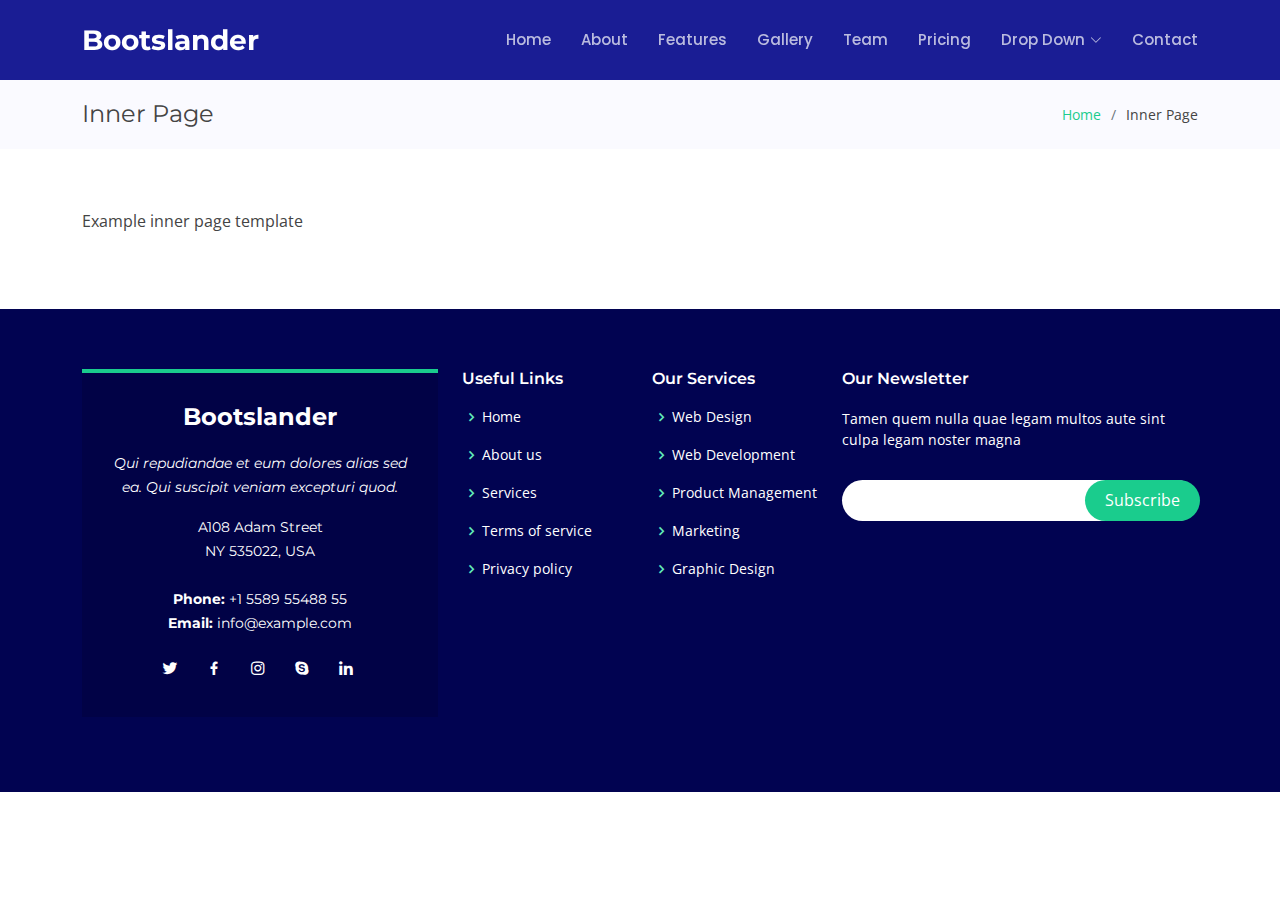
<file: inner-page.html>
<!DOCTYPE html>
<html lang="en">

<head>
  <meta charset="utf-8">
  <meta content="width=device-width, initial-scale=1.0" name="viewport">

  <title>Inner Page - Bootslander Bootstrap Template</title>
  <meta content="" name="description">
  <meta content="" name="keywords">

  <!-- Favicons -->
  <link href="assets/img/favicon.png" rel="icon">
  <link href="assets/img/apple-touch-icon.png" rel="apple-touch-icon">

  <!-- Google Fonts -->
  <link href="https://fonts.googleapis.com/css?family=Open+Sans:300,300i,400,400i,600,600i,700,700i|Montserrat:300,300i,400,400i,500,500i,600,600i,700,700i|Poppins:300,300i,400,400i,500,500i,600,600i,700,700i" rel="stylesheet">

  <!-- Vendor CSS Files -->
  <link href="assets/vendor/aos/aos.css" rel="stylesheet">
  <link href="assets/vendor/bootstrap/css/bootstrap.min.css" rel="stylesheet">
  <link href="assets/vendor/bootstrap-icons/bootstrap-icons.css" rel="stylesheet">
  <link href="assets/vendor/boxicons/css/boxicons.min.css" rel="stylesheet">
  <link href="assets/vendor/glightbox/css/glightbox.min.css" rel="stylesheet">
  <link href="assets/vendor/remixicon/remixicon.css" rel="stylesheet">
  <link href="assets/vendor/swiper/swiper-bundle.min.css" rel="stylesheet">

  <!-- Template Main CSS File -->
  <link href="assets/css/style.css" rel="stylesheet">


</head>

<body>

  <!-- ======= Header ======= -->
  <header id="header" class="fixed-top d-flex align-items-center ">
    <div class="container d-flex align-items-center justify-content-between">

      <div class="logo">
        <h1><a href="index.html"><span>Bootslander</span></a></h1>
       
      </div>

      <nav id="navbar" class="navbar">
        <ul>
          <li><a class="nav-link scrollto " href="#hero">Home</a></li>
          <li><a class="nav-link scrollto" href="#about">About</a></li>
          <li><a class="nav-link scrollto" href="#features">Features</a></li>
          <li><a class="nav-link scrollto" href="#gallery">Gallery</a></li>
          <li><a class="nav-link scrollto" href="#team">Team</a></li>
          <li><a class="nav-link scrollto" href="#pricing">Pricing</a></li>
          <li class="dropdown"><a href="#"><span>Drop Down</span> <i class="bi bi-chevron-down"></i></a>
            <ul>
              <li><a href="#">Drop Down 1</a></li>
              <li class="dropdown"><a href="#"><span>Deep Drop Down</span> <i class="bi bi-chevron-right"></i></a>
                <ul>
                  <li><a href="#">Deep Drop Down 1</a></li>
                  <li><a href="#">Deep Drop Down 2</a></li>
                  <li><a href="#">Deep Drop Down 3</a></li>
                  <li><a href="#">Deep Drop Down 4</a></li>
                  <li><a href="#">Deep Drop Down 5</a></li>
                </ul>
              </li>
              <li><a href="#">Drop Down 2</a></li>
              <li><a href="#">Drop Down 3</a></li>
              <li><a href="#">Drop Down 4</a></li>
            </ul>
          </li>
          <li><a class="nav-link scrollto" href="#contact">Contact</a></li>
        </ul>
        <i class="bi bi-list mobile-nav-toggle"></i>
      </nav><!-- .navbar -->

    </div>
  </header><!-- End Header -->

  <main id="main">

    <!-- ======= Breadcrumbs Section ======= -->
    <section class="breadcrumbs">
      <div class="container">

        <div class="d-flex justify-content-between align-items-center">
          <h2>Inner Page</h2>
          <ol>
            <li><a href="index.html">Home</a></li>
            <li>Inner Page</li>
          </ol>
        </div>

      </div>
    </section><!-- End Breadcrumbs Section -->

    <section class="inner-page">
      <div class="container">
        <p>
          Example inner page template
        </p>
      </div>
    </section>

  </main><!-- End #main -->

  <!-- ======= Footer ======= -->
  <footer id="footer">
    <div class="footer-top">
      <div class="container">
        <div class="row">

          <div class="col-lg-4 col-md-6">
            <div class="footer-info">
              <h3>Bootslander</h3>
              <p class="pb-3"><em>Qui repudiandae et eum dolores alias sed ea. Qui suscipit veniam excepturi quod.</em></p>
              <p>
                A108 Adam Street <br>
                NY 535022, USA<br><br>
                <strong>Phone:</strong> +1 5589 55488 55<br>
                <strong>Email:</strong> info@example.com<br>
              </p>
              <div class="social-links mt-3">
                <a href="#" class="twitter"><i class="bx bxl-twitter"></i></a>
                <a href="#" class="facebook"><i class="bx bxl-facebook"></i></a>
                <a href="#" class="instagram"><i class="bx bxl-instagram"></i></a>
                <a href="#" class="google-plus"><i class="bx bxl-skype"></i></a>
                <a href="#" class="linkedin"><i class="bx bxl-linkedin"></i></a>
              </div>
            </div>
          </div>

          <div class="col-lg-2 col-md-6 footer-links">
            <h4>Useful Links</h4>
            <ul>
              <li><i class="bx bx-chevron-right"></i> <a href="#">Home</a></li>
              <li><i class="bx bx-chevron-right"></i> <a href="#">About us</a></li>
              <li><i class="bx bx-chevron-right"></i> <a href="#">Services</a></li>
              <li><i class="bx bx-chevron-right"></i> <a href="#">Terms of service</a></li>
              <li><i class="bx bx-chevron-right"></i> <a href="#">Privacy policy</a></li>
            </ul>
          </div>

          <div class="col-lg-2 col-md-6 footer-links">
            <h4>Our Services</h4>
            <ul>
              <li><i class="bx bx-chevron-right"></i> <a href="#">Web Design</a></li>
              <li><i class="bx bx-chevron-right"></i> <a href="#">Web Development</a></li>
              <li><i class="bx bx-chevron-right"></i> <a href="#">Product Management</a></li>
              <li><i class="bx bx-chevron-right"></i> <a href="#">Marketing</a></li>
              <li><i class="bx bx-chevron-right"></i> <a href="#">Graphic Design</a></li>
            </ul>
          </div>

          <div class="col-lg-4 col-md-6 footer-newsletter">
            <h4>Our Newsletter</h4>
            <p>Tamen quem nulla quae legam multos aute sint culpa legam noster magna</p>
            <form action="" method="post">
              <input type="email" name="email"><input type="submit" value="Subscribe">
            </form>

          </div>

        </div>
      </div>
    </div>

    
  </footer><!-- End Footer -->

  <a href="#" class="back-to-top d-flex align-items-center justify-content-center"><i class="bi bi-arrow-up-short"></i></a>
  <div id="preloader"></div>

  <!-- Vendor JS Files -->
  <script src="assets/vendor/purecounter/purecounter_vanilla.js"></script>
  <script src="assets/vendor/aos/aos.js"></script>
  <script src="assets/vendor/bootstrap/js/bootstrap.bundle.min.js"></script>
  <script src="assets/vendor/glightbox/js/glightbox.min.js"></script>
  <script src="assets/vendor/swiper/swiper-bundle.min.js"></script>
  <script src="assets/vendor/php-email-form/validate.js"></script>

  <!-- Template Main JS File -->
  <script src="assets/js/main.js"></script>

</body>

</html>
</file>
<file: assets/css/style.css>
/**
* Template Name: Bootslander
* Updated: Mar 13 2024 with Bootstrap v5.3.3
* Template URL: https://bootstrapmade.com/bootslander-free-bootstrap-landing-page-template/
* Author: BootstrapMade.com
* License: https://bootstrapmade.com/license/
*/

/*--------------------------------------------------------------
# General
--------------------------------------------------------------*/
body {
  font-family: "Open Sans", sans-serif;
  color: #444444;
}

a {
  color: #1acc8d;
  text-decoration: none;
}

a:hover {
  color: #34e5a6;
  text-decoration: none;
}

h1,
h2,
h3,
h4,
h5,
h6 {
  font-family: "Montserrat", sans-serif;
}

/*--------------------------------------------------------------
# Preloader
--------------------------------------------------------------*/
#preloader {
  position: fixed;
  top: 0;
  left: 0;
  right: 0;
  bottom: 0;
  z-index: 9999;
  overflow: hidden;
  background: #fff;
}

#preloader:before {
  content: "";
  position: fixed;
  top: calc(50% - 30px);
  left: calc(50% - 30px);
  border: 6px solid #1acc8d;
  border-top-color: #d2f9eb;
  border-radius: 50%;
  width: 60px;
  height: 60px;
  animation: animate-preloader 1s linear infinite;
}

@keyframes animate-preloader {
  0% {
    transform: rotate(0deg);
  }

  100% {
    transform: rotate(360deg);
  }
}

/*--------------------------------------------------------------
# Back to top button
--------------------------------------------------------------*/
.back-to-top {
  position: fixed;
  visibility: hidden;
  opacity: 0;
  right: 15px;
  bottom: 15px;
  z-index: 996;
  background: rgba(1, 4, 136, 0.9);
  width: 40px;
  height: 40px;
  border-radius: 50px;
  transition: all 0.4s;
}

.back-to-top i {
  font-size: 28px;
  color: #fff;
  line-height: 0;
}

.back-to-top:hover {
  background: #2be4a2;
  color: #fff;
}

.back-to-top.active {
  visibility: visible;
  opacity: 1;
}

/*--------------------------------------------------------------
# Disable AOS delay on mobile
--------------------------------------------------------------*/
@media screen and (max-width: 768px) {
  [data-aos-delay] {
    transition-delay: 0 !important;
  }
}

/*--------------------------------------------------------------
# Header
--------------------------------------------------------------*/
#header {
  height: 80px;
  transition: all 0.5s;
  z-index: 997;
  transition: all 0.5s;
  background: rgba(1, 4, 136, 0.9);
}

#header.header-transparent {
  background: transparent;
}

#header.header-scrolled {
  background: rgba(1, 4, 136, 0.9);
  height: 60px;
}

#header .logo h1 {
  font-size: 28px;
  margin: 0;
  padding: 0;
  line-height: 1;
  font-weight: 700;
}

#header .logo h1 a,
#header .logo h1 a:hover {
  color: #fff;
  text-decoration: none;
}

#header .logo img {
  padding: 0;
  margin: 0;
  max-height: 40px;
}

/*--------------------------------------------------------------
# Navigation Menu
--------------------------------------------------------------*/
/**
* Desktop Navigation 
*/
.navbar {
  padding: 0;
}

.navbar ul {
  margin: 0;
  padding: 0;
  display: flex;
  list-style: none;
  align-items: center;
}

.navbar li {
  position: relative;
}

.navbar a,
.navbar a:focus {
  display: flex;
  align-items: center;
  justify-content: space-between;
  padding: 10px 0 10px 30px;
  font-size: 15px;
  font-weight: 500;
  font-family: "Poppins", sans-serif;
  color: rgba(255, 255, 255, 0.7);
  white-space: nowrap;
  transition: 0.3s;
}

.navbar a i,
.navbar a:focus i {
  font-size: 12px;
  line-height: 0;
  margin-left: 5px;
}

.navbar>ul>li>a:before {
  content: "";
  position: absolute;
  width: 0;
  height: 2px;
  bottom: 3px;
  left: 30px;
  background-color: #1acc8d;
  visibility: hidden;
  width: 0px;
  transition: all 0.3s ease-in-out 0s;
}

.navbar a:hover:before,
.navbar li:hover>a:before,
.navbar .active:before {
  visibility: visible;
  width: 25px;
}

.navbar a:hover,
.navbar .active,
.navbar .active:focus,
.navbar li:hover>a {
  color: #fff;
}

.navbar .dropdown ul {
  display: block;
  position: absolute;
  left: 30px;
  top: calc(100% + 30px);
  margin: 0;
  padding: 10px 0;
  z-index: 99;
  opacity: 0;
  visibility: hidden;
  background: #fff;
  box-shadow: 0px 0px 30px rgba(127, 137, 161, 0.25);
  transition: 0.3s;
  border-radius: 4px;
}

.navbar .dropdown ul li {
  min-width: 200px;
}

.navbar .dropdown ul a {
  padding: 10px 20px;
  font-size: 14px;
  font-weight: 500;
  text-transform: none;
  color: #01036f;
}

.navbar .dropdown ul a i {
  font-size: 12px;
}

.navbar .dropdown ul a:hover,
.navbar .dropdown ul .active:hover,
.navbar .dropdown ul li:hover>a {
  color: #1acc8d;
}

.navbar .dropdown:hover>ul {
  opacity: 1;
  top: 100%;
  visibility: visible;
}

.navbar .dropdown .dropdown ul {
  top: 0;
  left: calc(100% - 30px);
  visibility: hidden;
}

.navbar .dropdown .dropdown:hover>ul {
  opacity: 1;
  top: 0;
  left: 100%;
  visibility: visible;
}

@media (max-width: 1366px) {
  .navbar .dropdown .dropdown ul {
    left: -90%;
  }

  .navbar .dropdown .dropdown:hover>ul {
    left: -100%;
  }
}

/**
* Mobile Navigation 
*/
.mobile-nav-toggle {
  color: #fff;
  font-size: 28px;
  cursor: pointer;
  display: none;
  line-height: 0;
  transition: 0.5s;
}

@media (max-width: 991px) {
  .mobile-nav-toggle {
    display: block;
  }

  .navbar ul {
    display: none;
  }
}

.navbar-mobile {
  position: fixed;
  overflow: hidden;
  top: 0;
  right: 0;
  left: 0;
  bottom: 0;
  background: rgba(1, 3, 91, 0.9);
  transition: 0.3s;
  z-index: 999;
}

.navbar-mobile .mobile-nav-toggle {
  position: absolute;
  top: 15px;
  right: 15px;
}

.navbar-mobile ul {
  display: block;
  position: absolute;
  top: 55px;
  right: 15px;
  bottom: 15px;
  left: 15px;
  padding: 10px 0;
  border-radius: 8px;
  background-color: #fff;
  overflow-y: auto;
  transition: 0.3s;
}

.navbar-mobile>ul>li>a:before {
  left: 20px;
}

.navbar-mobile a,
.navbar-mobile a:focus {
  padding: 10px 20px;
  font-size: 15px;
  color: #0205a1;
}

.navbar-mobile a:hover,
.navbar-mobile .active,
.navbar-mobile li:hover>a {
  color: #3f43fd;
}

.navbar-mobile .getstarted,
.navbar-mobile .getstarted:focus {
  margin: 15px;
}

.navbar-mobile .dropdown ul,
.navbar-mobile .dropdown .dropdown ul {
  position: static;
  display: none;
  margin: 10px 20px;
  padding: 10px 0;
  z-index: 99;
  opacity: 1;
  visibility: visible;
  background: #fff;
  box-shadow: 0px 0px 30px rgba(127, 137, 161, 0.25);
}

.navbar-mobile .dropdown ul li,
.navbar-mobile .dropdown .dropdown ul li {
  min-width: 200px;
}

.navbar-mobile .dropdown ul a,
.navbar-mobile .dropdown .dropdown ul a {
  padding: 10px 20px;
}

.navbar-mobile .dropdown ul a i,
.navbar-mobile .dropdown .dropdown ul a i {
  font-size: 12px;
}

.navbar-mobile .dropdown ul a:hover,
.navbar-mobile .dropdown ul .active:hover,
.navbar-mobile .dropdown ul li:hover>a,
.navbar-mobile .dropdown .dropdown ul a:hover,
.navbar-mobile .dropdown .dropdown ul .active:hover,
.navbar-mobile .dropdown .dropdown ul li:hover>a {
  color: #1acc8d;
}

.navbar-mobile .dropdown>.dropdown-active,
.navbar-mobile .dropdown .dropdown>.dropdown-active {
  display: block;
}

/*--------------------------------------------------------------
# Hero Section
--------------------------------------------------------------*/
#hero {
  width: 100%;
  background: url("../img/hero-bg.jpg");
  position: relative;
  padding: 120px 0 0 0;
}

#hero:before {
  content: "";
  position: absolute;
  bottom: 0;
  top: 0;
  left: 0;
  right: 0;
}

#hero h1 {
  margin: 0 0 20px 0;
  font-size: 48px;
  font-weight: 700;
  line-height: 56px;
  color: rgba(255, 255, 255, 0.8);
}

#hero h1 span {
  color: #fff;
  border-bottom: 4px solid #1ac0cc;
}

#hero h2 {
  color: rgba(255, 255, 255, 0.8);
  margin-bottom: 40px;
  font-size: 24px;
}

#hero .btn-get-started {
  font-family: "Montserrat", sans-serif;
  font-weight: 500;
  font-size: 16px;
  letter-spacing: 1px;
  display: inline-block;
  padding: 10px 30px;
  border-radius: 50px;
  transition: 0.5s;
  color: #fff;
  background: #1acc8d;
}

#hero .btn-get-started:hover {
  background: #17b57d;
}

#hero .animated {
  animation: up-down 2s ease-in-out infinite alternate-reverse both;
}

@media (min-width: 1024px) {
  #hero {
    background-attachment: fixed;
  }
}

@media (max-width: 991px) {
  #hero {
    padding-top: 80px;
  }

  #hero .animated {
    animation: none;
  }

  #hero .hero-img {
    text-align: center;
  }

  #hero .hero-img img {
    max-width: 50%;
  }

  #hero h1 {
    font-size: 28px;
    line-height: 32px;
    margin-bottom: 10px;
  }

  #hero h2 {
    font-size: 18px;
    line-height: 24px;
    margin-bottom: 30px;
  }
}

@media (max-width: 575px) {
  #hero .hero-img img {
    width: 80%;
  }
}

@keyframes up-down {
  0% {
    transform: translateY(10px);
  }

  100% {
    transform: translateY(-10px);
  }
}

.hero-waves {
  display: block;
  margin-top: 60px;
  width: 100%;
  height: 60px;
  z-index: 5;
  position: relative;
}

.wave1 use {
  animation: move-forever1 10s linear infinite;
  animation-delay: -2s;
}

.wave2 use {
  animation: move-forever2 8s linear infinite;
  animation-delay: -2s;
}

.wave3 use {
  animation: move-forever3 6s linear infinite;
  animation-delay: -2s;
}

@keyframes move-forever1 {
  0% {
    transform: translate(85px, 0%);
  }

  100% {
    transform: translate(-90px, 0%);
  }
}

@keyframes move-forever2 {
  0% {
    transform: translate(-90px, 0%);
  }

  100% {
    transform: translate(85px, 0%);
  }
}

@keyframes move-forever3 {
  0% {
    transform: translate(-90px, 0%);
  }

  100% {
    transform: translate(85px, 0%);
  }
}

/*--------------------------------------------------------------
# Sections General
--------------------------------------------------------------*/
section {
  padding: 60px 0;
  overflow: hidden;
}

.section-bg {
  background-color: #f5f5ff;
}

.section-title {
  padding-bottom: 40px;
}

.section-title h2 {
  font-size: 14px;
  font-weight: 500;
  padding: 0;
  line-height: 1px;
  margin: 0 0 5px 0;
  letter-spacing: 2px;
  text-transform: uppercase;
  color: #aaaaaa;
  font-family: "Poppins", sans-serif;
}

.section-title h2::after {
  content: "";
  width: 120px;
  height: 1px;
  display: inline-block;
  background: #00b7cf;
  margin: 4px 10px;
}

.section-title p {
  margin: 0;
  margin: 0;
  font-size: 36px;
  font-weight: 700;
  text-transform: uppercase;
  font-family: "Poppins", sans-serif;
  color: #010483;
}

/*--------------------------------------------------------------
# Breadcrumbs
--------------------------------------------------------------*/
.breadcrumbs {
  padding: 20px 0;
  background-color: #fafaff;
  min-height: 40px;
  margin-top: 80px;
}

@media (max-width: 992px) {
  .breadcrumbs {
    margin-top: 64px;
  }
}

.breadcrumbs h2 {
  font-size: 24px;
  font-weight: 400;
  margin: 0;
}

@media (max-width: 992px) {
  .breadcrumbs h2 {
    margin: 0 0 10px 0;
  }
}

.breadcrumbs ol {
  display: flex;
  flex-wrap: wrap;
  list-style: none;
  padding: 0;
  margin: 0;
  font-size: 14px;
}

.breadcrumbs ol li+li {
  padding-left: 10px;
}

.breadcrumbs ol li+li::before {
  display: inline-block;
  padding-right: 10px;
  color: #6c757d;
  content: "/";
}

@media (max-width: 768px) {
  .breadcrumbs .d-flex {
    display: block !important;
  }

  .breadcrumbs ol {
    display: block;
  }

  .breadcrumbs ol li {
    display: inline-block;
  }
}

/*--------------------------------------------------------------
# About
--------------------------------------------------------------*/
.about {
  padding: 40px 0 0 0;
}

.about .icon-boxes h3 {
  font-size: 28px;
  font-weight: 700;
  color: #010483;
  margin-bottom: 15px;
}

.about .icon-box {
  margin-top: 40px;
}

.about .icon-box .icon {
  float: left;
  display: flex;
  align-items: center;
  justify-content: center;
  width: 64px;
  height: 64px;
  border: 2px solid #7ceec6;
  border-radius: 50px;
  transition: 0.5s;
}

.about .icon-box .icon i {
  color: #1acc8d;
  font-size: 32px;
}

.about .icon-box:hover .icon {
  background: #1acc8d;
  border-color: #1acc8d;
}

.about .icon-box:hover .icon i {
  color: #fff;
}

.about .icon-box .title {
  margin-left: 85px;
  font-weight: 700;
  margin-bottom: 10px;
  font-size: 18px;
}

.about .icon-box .title a {
  color: #343a40;
  transition: 0.3s;
}

.about .icon-box .title a:hover {
  color: #1acc8d;
}

.about .icon-box .description {
  margin-left: 85px;
  line-height: 24px;
  font-size: 14px;
}


@keyframes pulsate-btn {
  0% {
    transform: scale(0.6, 0.6);
    opacity: 1;
  }

  100% {
    transform: scale(1, 1);
    opacity: 0;
  }
}

/*--------------------------------------------------------------
# Features
--------------------------------------------------------------*/
.features .icon-box {
  display: flex;
  align-items: center;
  padding: 20px;
  background: #f5f5ff;
  transition: ease-in-out 0.3s;
}

.features .icon-box i {
  font-size: 32px;
  padding-right: 10px;
  line-height: 1;
}

.features .icon-box h3 {
  font-weight: 700;
  margin: 0;
  padding: 0;
  line-height: 1;
  font-size: 16px;
}

.features .icon-box h3 a {
  color: #010483;
  transition: ease-in-out 0.3s;
}

.features .icon-box h3 a:hover {
  color: #01036f;
}

.features .icon-box:hover {
  background: #ebebff;
}

/*--------------------------------------------------------------
# Counts
--------------------------------------------------------------*/
.counts {
  background: #f5f5ff;
  padding: 70px 0 60px;
}

.counts .count-box {
  padding: 30px 30px 25px 30px;
  width: 100%;
  position: relative;
  text-align: center;
  background: #fff;
}

.counts .count-box i {
  position: absolute;
  top: -25px;
  left: 50%;
  transform: translateX(-50%);
  font-size: 20px;
  background: #1acc8d;
  padding: 12px;
  color: #fff;
  border-radius: 50px;
  display: inline-flex;
  align-items: center;
  justify-content: center;
  line-height: 0;
  width: 48px;
  height: 48px;
}

.counts .count-box span {
  font-size: 36px;
  display: block;
  font-weight: 600;
  color: #010483;
}

.counts .count-box p {
  padding: 0;
  margin: 0;
  font-family: "Montserrat", sans-serif;
  font-size: 14px;
}

/*--------------------------------------------------------------
# Details
--------------------------------------------------------------*/
.details .content+.content {
  margin-top: 100px;
}

.details .content h3 {
  font-weight: 600;
  font-size: 26px;
  color: #010483;
}

.details .content ul {
  list-style: none;
  padding: 0;
}

.details .content ul li {
  padding-bottom: 10px;
}

.details .content ul i {
  font-size: 20px;
  padding-right: 4px;
  color: #1acc8d;
}

.details .content p:last-child {
  margin-bottom: 0;
}

/*--------------------------------------------------------------
# Gallery
--------------------------------------------------------------*/
.gallery .gallery-item {
  overflow: hidden;
  border-right: 3px solid #fff;
  border-bottom: 3px solid #fff;
}

.gallery .gallery-item img {
  transition: all ease-in-out 0.4s;
}

.gallery .gallery-item:hover img {
  transform: scale(1.1);
}

/*--------------------------------------------------------------
# Testimonials
--------------------------------------------------------------*/
.testimonials {
  padding: 80px 0;
  background: url("../img/cta-bg.jpg") no-repeat;
  background-position: center center;
  background-size: cover;
  position: relative;
}

.testimonials::before {
  content: "";
  position: absolute;
  left: 0;
  right: 0;
  top: 0;
  bottom: 0;
  background: rgba(1, 3, 111, 0.8);
}

.testimonials .section-header {
  margin-bottom: 40px;
}

.testimonials .testimonials-carousel,
.testimonials .testimonials-slider {
  overflow: hidden;
}

.testimonials .testimonial-item {
  text-align: center;
  color: #fff;
}

.testimonials .testimonial-item .testimonial-img {
  width: 100px;
  border-radius: 50%;
  border: 6px solid rgba(255, 255, 255, 0.15);
  margin: 0 auto;
}

.testimonials .testimonial-item h3 {
  font-size: 20px;
  font-weight: bold;
  margin: 10px 0 5px 0;
  color: #fff;
}

.testimonials .testimonial-item h4 {
  font-size: 14px;
  color: #ddd;
  margin: 0 0 15px 0;
}

.testimonials .testimonial-item .quote-icon-left,
.testimonials .testimonial-item .quote-icon-right {
  color: rgba(255, 255, 255, 0.4);
  font-size: 26px;
}

.testimonials .testimonial-item .quote-icon-left {
  display: inline-block;
  left: -5px;
  position: relative;
}

.testimonials .testimonial-item .quote-icon-right {
  display: inline-block;
  right: -5px;
  position: relative;
  top: 10px;
}

.testimonials .testimonial-item p {
  font-style: italic;
  margin: 0 auto 15px auto;
  color: #eee;
}

.testimonials .swiper-pagination {
  margin-top: 20px;
  position: relative;
}

.testimonials .swiper-pagination .swiper-pagination-bullet {
  width: 12px;
  height: 12px;
  opacity: 1;
  background-color: rgba(255, 255, 255, 0.4);
}

.testimonials .swiper-pagination .swiper-pagination-bullet-active {
  background-color: #1acc8d;
}

@media (min-width: 1024px) {
  .testimonials {
    background-attachment: fixed;
  }
}

@media (min-width: 992px) {
  .testimonials .testimonial-item p {
    width: 80%;
  }
}

/*--------------------------------------------------------------
# Team
--------------------------------------------------------------*/
.team {
  background: #fff;
}

.team .member {
  text-align: center;
  margin-bottom: 80px;
  position: relative;
}

.team .member .pic {
  border-radius: 4px;
  overflow: hidden;
}

.team .member img {
  transition: all ease-in-out 0.4s;
}

.team .member:hover img {
  transform: scale(1.1);
}

.team .member .member-info {
  position: absolute;
  bottom: -80px;
  left: 0px;
  right: 0px;
  background: rgba(255, 255, 255, 0.9);
  padding: 15px 0;
  border-radius: 0 0 4px 4px;
  box-shadow: 0px 2px 15px rgba(0, 0, 0, 0.1);
}

.team .member h4 {
  font-weight: 700;
  margin-bottom: 10px;
  font-size: 16px;
  color: #01036f;
  position: relative;
  padding-bottom: 10px;
}

.team .member h4::after {
  content: "";
  position: absolute;
  display: block;
  width: 50px;
  height: 1px;
  background: #0d12fc;
  bottom: 0;
  left: calc(50% - 25px);
}

.team .member span {
  font-style: italic;
  display: block;
  font-size: 13px;
  color: #01036f;
}

.team .member .social {
  margin-top: 10px;
}

.team .member .social a {
  transition: color 0.3s;
  color: #01036f;
}

.team .member .social a:hover {
  color: #1acc8d;
}

.team .member .social i {
  font-size: 16px;
  margin: 0 2px;
}

/*--------------------------------------------------------------
# Pricing
--------------------------------------------------------------*/
.pricing .box {
  padding: 20px;
  background: #fff;
  text-align: center;
  box-shadow: 0px 0px 4px rgba(0, 0, 0, 0.12);
  border-radius: 5px;
  position: relative;
  overflow: hidden;
}

.pricing h3 {
  font-weight: 400;
  margin: -20px -20px 20px -20px;
  padding: 20px 15px;
  font-size: 16px;
  font-weight: 600;
  color: #777777;
  background: #f8f8f8;
}

.pricing h4 {
  font-size: 36px;
  color: #1acc8d;
  font-weight: 600;
  font-family: "Poppins", sans-serif;
  margin-bottom: 20px;
}

.pricing h4 sup {
  font-size: 20px;
  top: -15px;
  left: -3px;
}

.pricing h4 span {
  color: #bababa;
  font-size: 16px;
  font-weight: 300;
}

.pricing ul {
  padding: 0;
  list-style: none;
  color: #444444;
  text-align: center;
  line-height: 20px;
  font-size: 14px;
}

.pricing ul li {
  padding-bottom: 16px;
}

.pricing ul i {
  color: #1acc8d;
  font-size: 18px;
  padding-right: 4px;
}

.pricing ul .na {
  color: #ccc;
  text-decoration: line-through;
}

.pricing .btn-wrap {
  margin: 20px -20px -20px -20px;
  padding: 20px 15px;
  background: #f8f8f8;
  text-align: center;
}

.pricing .btn-buy {
  background: #1acc8d;
  display: inline-block;
  padding: 8px 35px 10px 35px;
  border-radius: 50px;
  color: #fff;
  transition: none;
  font-size: 14px;
  font-weight: 400;
  font-family: "Montserrat", sans-serif;
  font-weight: 600;
  transition: 0.3s;
}

.pricing .btn-buy:hover {
  background: #149f6e;
}

.pricing .featured h3 {
  color: #fff;
  background: #1acc8d;
}

.pricing .advanced {
  width: 200px;
  position: absolute;
  top: 18px;
  right: -68px;
  transform: rotate(45deg);
  z-index: 1;
  font-size: 14px;
  padding: 1px 0 3px 0;
  background: #1acc8d;
  color: #fff;
}

/*--------------------------------------------------------------
# F.A.Q
--------------------------------------------------------------*/
.faq .faq-list {
  padding: 0;
}

.faq .faq-list ul {
  padding: 0;
  list-style: none;
}

.faq .faq-list li+li {
  margin-top: 15px;
}

.faq .faq-list li {
  padding: 20px;
  background: #fff;
  border-radius: 4px;
  position: relative;
}

.faq .faq-list a {
  display: block;
  position: relative;
  font-family: "Poppins", sans-serif;
  font-size: 16px;
  line-height: 24px;
  font-weight: 500;
  padding: 0 30px;
  outline: none;
  cursor: pointer;
}

.faq .faq-list .icon-help {
  font-size: 24px;
  position: absolute;
  right: 0;
  left: 20px;
  color: #34e5a6;
}

.faq .faq-list .icon-show,
.faq .faq-list .icon-close {
  font-size: 24px;
  position: absolute;
  right: 0;
  top: 0;
}

.faq .faq-list p {
  margin-bottom: 0;
  padding: 10px 0 0 0;
}

.faq .faq-list .icon-show {
  display: none;
}

.faq .faq-list a.collapsed {
  color: #343a40;
}

.faq .faq-list a.collapsed:hover {
  color: #1acc8d;
}

.faq .faq-list a.collapsed .icon-show {
  display: inline-block;
}

.faq .faq-list a.collapsed .icon-close {
  display: none;
}

@media (max-width: 1200px) {
  .faq .faq-list {
    padding: 0;
  }
}

/*--------------------------------------------------------------
# Contact
--------------------------------------------------------------*/
.contact .info {
  width: 100%;
  background: #fff;
}

.contact .info i {
  font-size: 20px;
  color: #3f43fd;
  float: left;
  width: 44px;
  height: 44px;
  background: #f0f0ff;
  display: flex;
  justify-content: center;
  align-items: center;
  border-radius: 50px;
  transition: all 0.3s ease-in-out;
}

.contact .info h4 {
  padding: 0 0 0 60px;
  font-size: 22px;
  font-weight: 600;
  margin-bottom: 5px;
  color: #010483;
}

.contact .info p {
  padding: 0 0 0 60px;
  margin-bottom: 0;
  font-size: 14px;
  color: #0205a1;
}

.contact .info .email,
.contact .info .phone {
  margin-top: 40px;
}

.contact .info .email:hover i,
.contact .info .address:hover i,
.contact .info .phone:hover i {
  background: #1acc8d;
  color: #fff;
}

.contact .php-email-form {
  width: 100%;
  background: #fff;
}

.contact .php-email-form .form-group {
  padding-bottom: 8px;
}

.contact .php-email-form .error-message {
  display: none;
  color: #fff;
  background: #ed3c0d;
  text-align: left;
  padding: 15px;
  font-weight: 600;
}

.contact .php-email-form .error-message br+br {
  margin-top: 25px;
}

.contact .php-email-form .sent-message {
  display: none;
  color: #fff;
  background: #18d26e;
  text-align: center;
  padding: 15px;
  font-weight: 600;
}

.contact .php-email-form .loading {
  display: none;
  background: #fff;
  text-align: center;
  padding: 15px;
}

.contact .php-email-form .loading:before {
  content: "";
  display: inline-block;
  border-radius: 50%;
  width: 24px;
  height: 24px;
  margin: 0 10px -6px 0;
  border: 3px solid #18d26e;
  border-top-color: #eee;
  animation: animate-loading 1s linear infinite;
}

.contact .php-email-form input,
.contact .php-email-form textarea {
  border-radius: 0;
  box-shadow: none;
  font-size: 14px;
}

.contact .php-email-form input {
  height: 44px;
}

.contact .php-email-form textarea {
  padding: 10px 12px;
}

.contact .php-email-form button[type=submit] {
  background: rgba(1, 4, 136, 0.9);
  border: 0;
  padding: 10px 30px;
  color: #fff;
  transition: 0.4s;
  border-radius: 50px;
}

.contact .php-email-form button[type=submit]:hover {
  background: #34e5a6;
}

@keyframes animate-loading {
  0% {
    transform: rotate(0deg);
  }

  100% {
    transform: rotate(360deg);
  }
}

/*--------------------------------------------------------------
# Footer
--------------------------------------------------------------*/
#footer {
  background: #010351;
  padding: 0 0 30px 0;
  color: #fff;
  font-size: 14px;
}

#footer .footer-top {
  padding: 60px 0 30px 0;
}

#footer .footer-top .footer-info {
  margin-bottom: 15px;
  background: #010246;
  color: #fff;
  border-top: 4px solid #1acc8d;
  text-align: center;
  padding: 30px 20px;
}

#footer .footer-top .footer-info h3 {
  font-size: 24px;
  margin: 0 0 20px 0;
  padding: 2px 0 2px 0;
  line-height: 1;
  font-weight: 700;
}

#footer .footer-top .footer-info p {
  font-size: 14px;
  line-height: 24px;
  margin-bottom: 0;
  font-family: "Montserrat", sans-serif;
}

#footer .footer-top .social-links a {
  font-size: 18px;
  display: inline-block;
  color: #fff;
  line-height: 1;
  padding: 8px 0;
  margin-right: 4px;
  border-radius: 50%;
  text-align: center;
  width: 36px;
  height: 36px;
  transition: 0.3s;
}

#footer .footer-top .social-links a:hover {
  background: #1acc8d;
  color: #fff;
  text-decoration: none;
}

#footer .footer-top h4 {
  font-size: 16px;
  font-weight: 600;
  color: #fff;
  position: relative;
  padding-bottom: 12px;
}

#footer .footer-top .footer-links {
  margin-bottom: 30px;
}

#footer .footer-top .footer-links ul {
  list-style: none;
  padding: 0;
  margin: 0;
}

#footer .footer-top .footer-links ul i {
  padding-right: 2px;
  color: #61ebba;
  font-size: 18px;
  line-height: 1;
}

#footer .footer-top .footer-links ul li {
  padding: 10px 0;
  display: flex;
  align-items: center;
}

#footer .footer-top .footer-links ul li:first-child {
  padding-top: 0;
}

#footer .footer-top .footer-links ul a {
  color: #fff;
  transition: 0.3s;
  display: inline-block;
  line-height: 1;
}

#footer .footer-top .footer-links ul a:hover {
  color: #4be8b0;
}

#footer .footer-top .footer-newsletter form {
  margin-top: 30px;
  background: #fff;
  padding: 6px 10px 6px 15px;
  position: relative;
  border-radius: 50px;
}

#footer .footer-top .footer-newsletter form input[type=email] {
  border: 0;
  padding: 4px;
  width: calc(100% - 110px);
}

#footer .footer-top .footer-newsletter form input[type=submit] {
  position: absolute;
  top: 0;
  right: -2px;
  bottom: 0;
  border: 0;
  background: none;
  font-size: 16px;
  padding: 0 20px;
  background: #1acc8d;
  color: #fff;
  transition: 0.3s;
  border-radius: 50px;
}

#footer .footer-top .footer-newsletter form input[type=submit]:hover {
  background: #149f6e;
}

#footer .copyright {
  border-top: 1px solid #010479;
  text-align: center;
  padding-top: 30px;
}

#footer .credits {
  padding-top: 10px;
  text-align: center;
  font-size: 13px;
  color: #fff;
}

@media (max-width: 575px) {
  #footer .footer-top .footer-info {
    margin: -20px 0 30px 0;
  }
}
</file>
